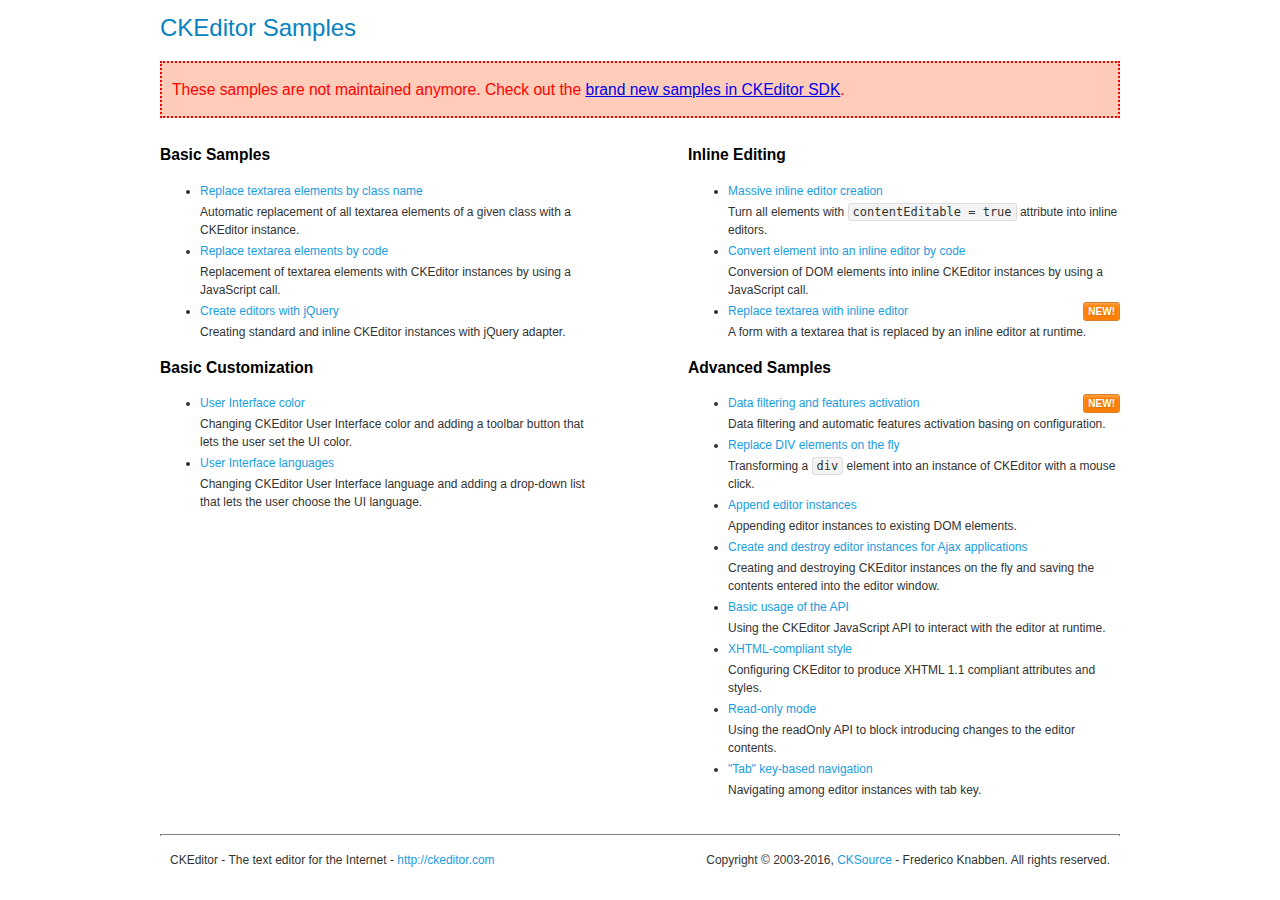
<file: src/main/webapp/resources/ckeditor/samples/old/index.html>
<!DOCTYPE html>
<!--
Copyright (c) 2003-2016, CKSource - Frederico Knabben. All rights reserved.
For licensing, see LICENSE.md or http://ckeditor.com/license
-->
<html>
<head>
	<meta charset="utf-8">
	<title>CKEditor Samples</title>
	<link rel="stylesheet" href="sample.css">
</head>
<body>
	<h1 class="samples">
		CKEditor Samples
	</h1>
	<div class="warning deprecated">
		These samples are not maintained anymore. Check out the <a href="http://sdk.ckeditor.com/">brand new samples in CKEditor SDK</a>.
	</div>
	<div class="twoColumns">
		<div class="twoColumnsLeft">
			<h2 class="samples">
				Basic Samples
			</h2>
			<dl class="samples">
				<dt><a class="samples" href="replacebyclass.html">Replace textarea elements by class name</a></dt>
				<dd>Automatic replacement of all textarea elements of a given class with a CKEditor instance.</dd>

				<dt><a class="samples" href="replacebycode.html">Replace textarea elements by code</a></dt>
				<dd>Replacement of textarea elements with CKEditor instances by using a JavaScript call.</dd>

				<dt><a class="samples" href="jquery.html">Create editors with jQuery</a></dt>
				<dd>Creating standard and inline CKEditor instances with jQuery adapter.</dd>
			</dl>

			<h2 class="samples">
				Basic Customization
			</h2>
			<dl class="samples">
				<dt><a class="samples" href="uicolor.html">User Interface color</a></dt>
				<dd>Changing CKEditor User Interface color and adding a toolbar button that lets the user set the UI color.</dd>

				<dt><a class="samples" href="uilanguages.html">User Interface languages</a></dt>
				<dd>Changing CKEditor User Interface language and adding a drop-down list that lets the user choose the UI language.</dd>
			</dl>



			<!-- PLUGINS_SAMPLES -->
		</div>
		<div class="twoColumnsRight">
			<h2 class="samples">
				Inline Editing
			</h2>
			<dl class="samples">
				<dt><a class="samples" href="inlineall.html">Massive inline editor creation</a></dt>
				<dd>Turn all elements with <code>contentEditable = true</code> attribute into inline editors.</dd>

				<dt><a class="samples" href="inlinebycode.html">Convert element into an inline editor by code</a></dt>
				<dd>Conversion of DOM elements into inline CKEditor instances by using a JavaScript call.</dd>

				<dt><a class="samples" href="inlinetextarea.html">Replace textarea with inline editor</a> <span class="new">New!</span></dt>
				<dd>A form with a textarea that is replaced by an inline editor at runtime.</dd>

				<!-- INLINE_EDITING_SAMPLES -->
			</dl>

			<h2 class="samples">
				Advanced Samples
			</h2>
			<dl class="samples">
				<dt><a class="samples" href="datafiltering.html">Data filtering and features activation</a> <span class="new">New!</span></dt>
				<dd>Data filtering and automatic features activation basing on configuration.</dd>

				<dt><a class="samples" href="divreplace.html">Replace DIV elements on the fly</a></dt>
				<dd>Transforming a <code>div</code> element into an instance of CKEditor with a mouse click.</dd>

				<dt><a class="samples" href="appendto.html">Append editor instances</a></dt>
				<dd>Appending editor instances to existing DOM elements.</dd>

				<dt><a class="samples" href="ajax.html">Create and destroy editor instances for Ajax applications</a></dt>
				<dd>Creating and destroying CKEditor instances on the fly and saving the contents entered into the editor window.</dd>

				<dt><a class="samples" href="api.html">Basic usage of the API</a></dt>
				<dd>Using the CKEditor JavaScript API to interact with the editor at runtime.</dd>

				<dt><a class="samples" href="xhtmlstyle.html">XHTML-compliant style</a></dt>
				<dd>Configuring CKEditor to produce XHTML 1.1 compliant attributes and styles.</dd>

				<dt><a class="samples" href="readonly.html">Read-only mode</a></dt>
				<dd>Using the readOnly API to block introducing changes to the editor contents.</dd>

				<dt><a class="samples" href="tabindex.html">"Tab" key-based navigation</a></dt>
				<dd>Navigating among editor instances with tab key.</dd>



				<!-- ADVANCED_SAMPLES -->
			</dl>
		</div>
	</div>
	<div id="footer">
		<hr>
		<p>
			CKEditor - The text editor for the Internet - <a class="samples" href="http://ckeditor.com/">http://ckeditor.com</a>
		</p>
		<p id="copy">
			Copyright &copy; 2003-2016, <a class="samples" href="http://cksource.com/">CKSource</a> - Frederico Knabben. All rights reserved.
		</p>
	</div>
</body>
</html>
</file>
<file: src/main/webapp/resources/ckeditor/samples/old/sample.css>
/*
Copyright (c) 2003-2016, CKSource - Frederico Knabben. All rights reserved.
For licensing, see LICENSE.md or http://ckeditor.com/license
*/

html, body, h1, h2, h3, h4, h5, h6, div, span, blockquote, p, address, form, fieldset, img, ul, ol, dl, dt, dd, li, hr, table, td, th, strong, em, sup, sub, dfn, ins, del, q, cite, var, samp, code, kbd, tt, pre
{
	line-height: 1.5;
}

body
{
	padding: 10px 30px;
}

input, textarea, select, option, optgroup, button, td, th
{
	font-size: 100%;
}

pre
{
	-moz-tab-size: 4;
	tab-size: 4;
}

pre, code, kbd, samp, tt
{
	font-family: monospace,monospace;
	font-size: 1em;
}

body {
	width: 960px;
	margin: 0 auto;
}

code
{
	background: #f3f3f3;
	border: 1px solid #ddd;
	padding: 1px 4px;
	border-radius: 3px;
}

abbr
{
	border-bottom: 1px dotted #555;
	cursor: pointer;
}

.new, .beta
{
	text-transform: uppercase;
	font-size: 10px;
	font-weight: bold;
	padding: 1px 4px;
	margin: 0 0 0 5px;
	color: #fff;
	float: right;
	border-radius: 3px;
}

.new
{
	background: #FF7E00;
	border: 1px solid #DA8028;
	text-shadow: 0 1px 0 #C97626;

	box-shadow: 0 2px 3px 0 #FFA54E inset;
}

.beta
{
	background: #18C0DF;
	border: 1px solid #19AAD8;
	text-shadow: 0 1px 0 #048CAD;
	font-style: italic;

	box-shadow: 0 2px 3px 0 #50D4FD inset;
}

h1.samples
{
	color: #0782C1;
	font-size: 200%;
	font-weight: normal;
	margin: 0;
	padding: 0;
}

h1.samples a
{
	color: #0782C1;
	text-decoration: none;
	border-bottom: 1px dotted #0782C1;
}

.samples a:hover
{
	border-bottom: 1px dotted #0782C1;
}

h2.samples
{
	color: #000000;
	font-size: 130%;
	margin: 15px 0 0 0;
	padding: 0;
}

p, blockquote, address, form, pre, dl, h1.samples, h2.samples
{
	margin-bottom: 15px;
}

ul.samples
{
	margin-bottom: 15px;
}

.clear
{
	clear: both;
}

fieldset
{
	margin: 0;
	padding: 10px;
}

body, input, textarea
{
	color: #333333;
	font-family: Arial, Helvetica, sans-serif;
}

body
{
	font-size: 75%;
}

a.samples
{
	color: #189DE1;
	text-decoration: none;
}

form
{
	margin: 0;
	padding: 0;
}

pre.samples
{
	background-color: #F7F7F7;
	border: 1px solid #D7D7D7;
	overflow: auto;
	padding: 0.25em;
	white-space: pre-wrap; /* CSS 2.1 */
	word-wrap: break-word; /* IE7 */
}

#footer
{
	clear: both;
	padding-top: 10px;
}

#footer hr
{
	margin: 10px 0 15px 0;
	height: 1px;
	border: solid 1px gray;
	border-bottom: none;
}

#footer p
{
	margin: 0 10px 10px 10px;
	float: left;
}

#footer #copy
{
	float: right;
}

#outputSample
{
	width: 100%;
	table-layout: fixed;
}

#outputSample thead th
{
	color: #dddddd;
	background-color: #999999;
	padding: 4px;
	white-space: nowrap;
}

#outputSample tbody th
{
	vertical-align: top;
	text-align: left;
}

#outputSample pre
{
	margin: 0;
	padding: 0;
}

.description
{
	border: 1px dotted #B7B7B7;
	margin-bottom: 10px;
	padding: 10px 10px 0;
	overflow: hidden;
}

label
{
	display: block;
	margin-bottom: 6px;
}

/**
 *	CKEditor editables are automatically set with the "cke_editable" class
 *	plus cke_editable_(inline|themed) depending on the editor type.
 */

/* Style a bit the inline editables. */
.cke_editable.cke_editable_inline
{
	cursor: pointer;
}

/* Once an editable element gets focused, the "cke_focus" class is
   added to it, so we can style it differently. */
.cke_editable.cke_editable_inline.cke_focus
{
	box-shadow: inset 0px 0px 20px 3px #ddd, inset 0 0 1px #000;
	outline: none;
	background: #eee;
	cursor: text;
}

/* Avoid pre-formatted overflows inline editable. */
.cke_editable_inline pre
{
	white-space: pre-wrap;
	word-wrap: break-word;
}

/**
 *	Samples index styles.
 */

.twoColumns,
.twoColumnsLeft,
.twoColumnsRight
{
	overflow: hidden;
}

.twoColumnsLeft,
.twoColumnsRight
{
	width: 45%;
}

.twoColumnsLeft
{
	float: left;
}

.twoColumnsRight
{
	float: right;
}

dl.samples
{
	padding: 0 0 0 40px;
}
dl.samples > dt
{
	display: list-item;
	list-style-type: disc;
	list-style-position: outside;
	margin: 0 0 3px;
}
dl.samples > dd
{
	margin: 0 0 3px;
}
.warning
{
	color: #ff0000;
	background-color: #FFCCBA;
	border: 2px dotted #ff0000;
	padding: 15px 10px;
	margin: 10px 0;
}

.warning.deprecated {
	font-size: 1.3em;
}

/* Used on inline samples */

blockquote
{
	font-style: italic;
	font-family: Georgia, Times, "Times New Roman", serif;
	padding: 2px 0;
	border-style: solid;
	border-color: #ccc;
	border-width: 0;
}

.cke_contents_ltr blockquote
{
	padding-left: 20px;
	padding-right: 8px;
	border-left-width: 5px;
}

.cke_contents_rtl blockquote
{
	padding-left: 8px;
	padding-right: 20px;
	border-right-width: 5px;
}

img.right {
	border: 1px solid #ccc;
	float: right;
	margin-left: 15px;
	padding: 5px;
}

img.left {
	border: 1px solid #ccc;
	float: left;
	margin-right: 15px;
	padding: 5px;
}

.marker
{
	background-color: Yellow;
}
</file>
